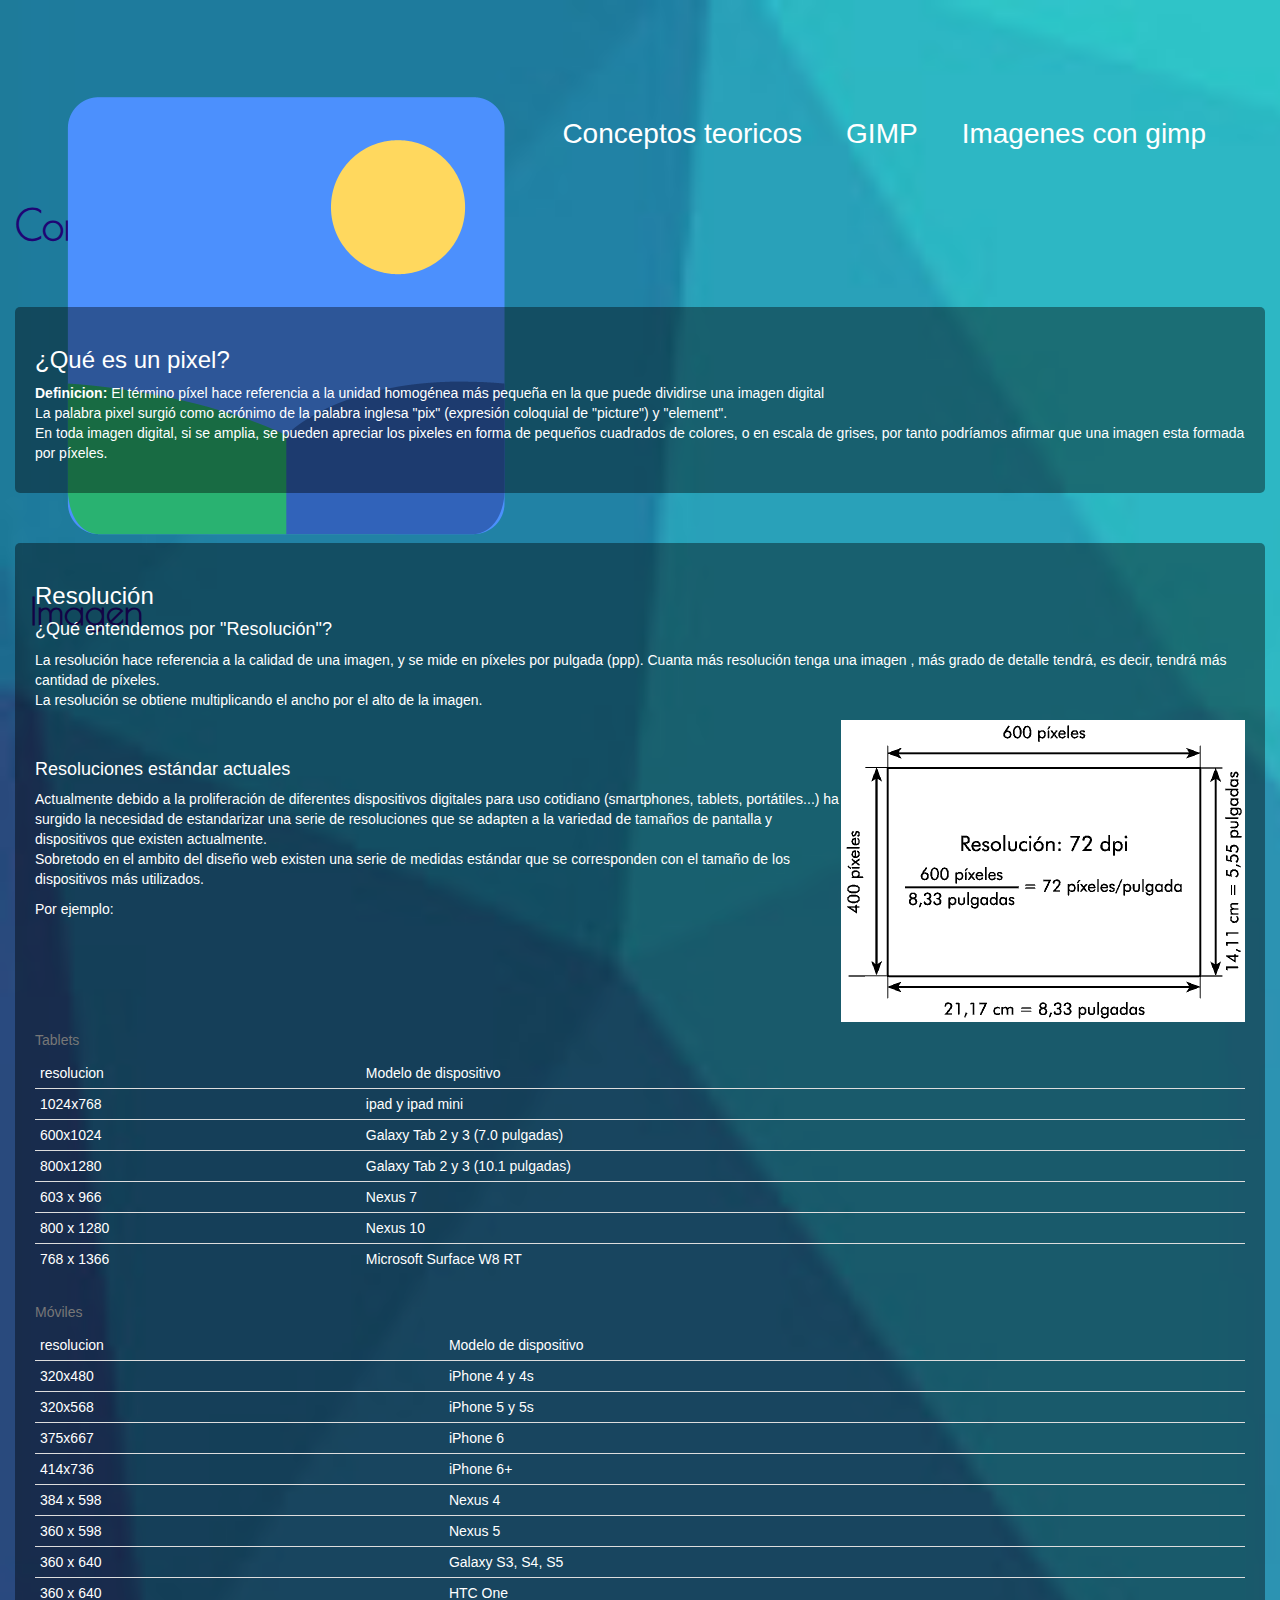
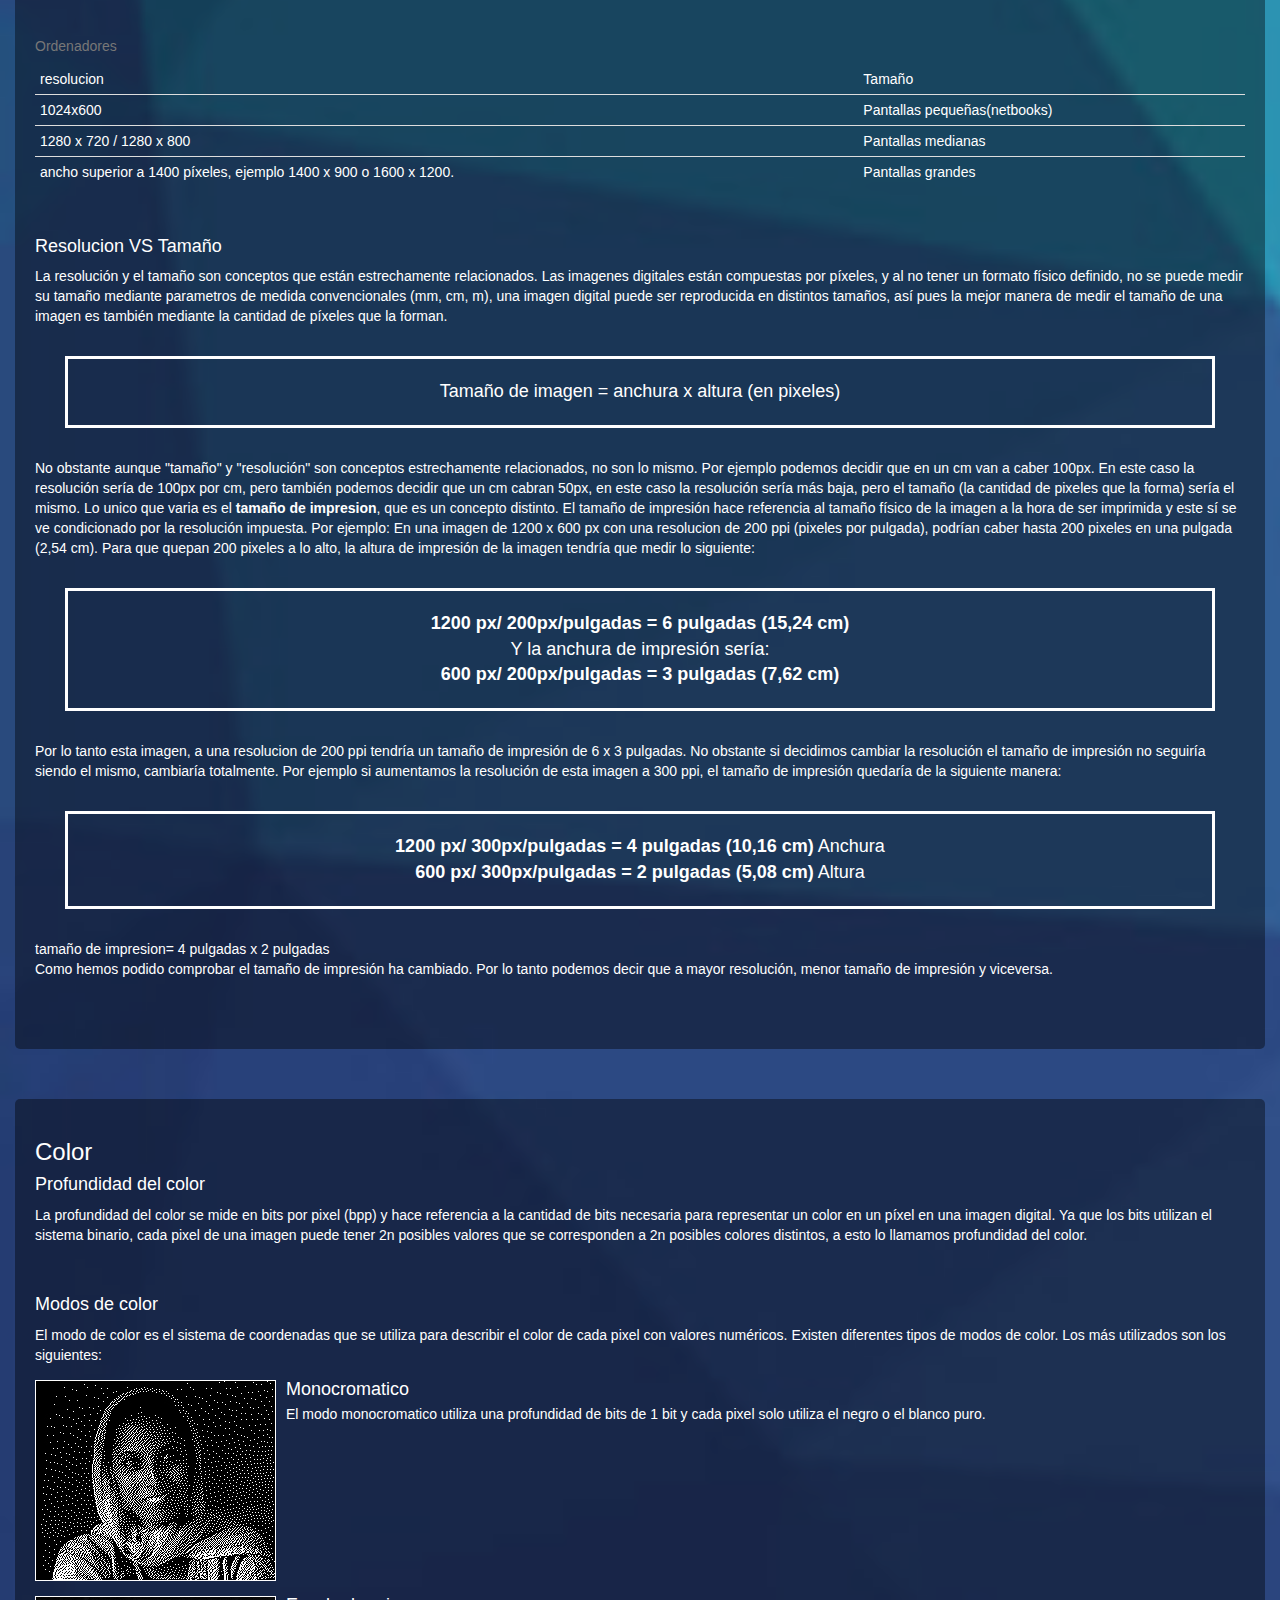
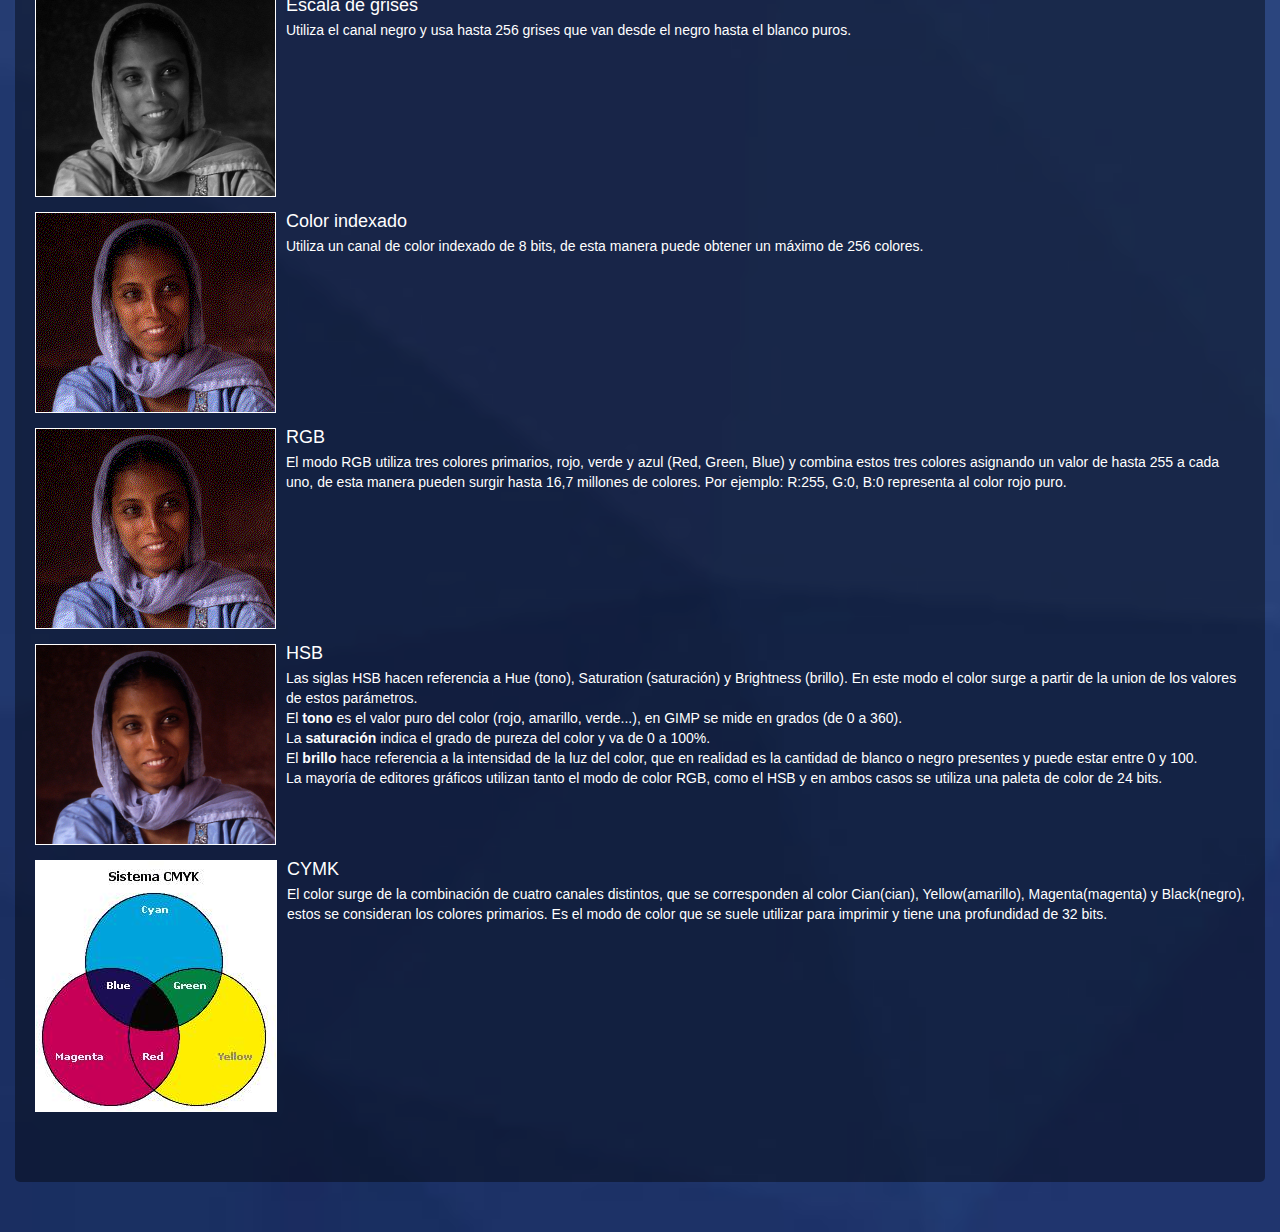
<file: imagen.html>
<!DOCTYPE html>
<html lang="en">
<head>
	<meta charset="UTF-8">
	<title>Document</title>
	<link rel="stylesheet" href="bootstrap-3.3.6-dist/css/bootstrap.min.css">
	<link rel="stylesheet" href="css/serviciosInformaticos.css">
	<link rel="stylesheet" href="css/contenidosTeoricos.css">
	<link href='https://fonts.googleapis.com/css?family=Poiret+One' rel='stylesheet' type='text/css'>
	<script src="/bootstrap-3.3.6-dist/js/bootstrap.min.js"></script>
</head>
<body>
<div class="container-fluid">


		<nav class="navbar navbar-default nav-justified">
		  <div class="container-fluid">
		    <div class="navbar-header">
		      <a class="navbar-brand" href="#">
		        <img src="imagenes/image.png" alt=""><h1> Imagen</h1>
		      </a>
		    </div>

		    <div class="collapse navbar-collapse" id="bs-example-navbar-collapse-1">
		      <ul class="nav navbar-nav">
			      <li><a href="">Conceptos teoricos</a></li>
			      <li><a href="">GIMP</a></li>
			      <li><a href="">Imagenes con gimp</a></li>
		       </ul>
		    </div><!-- /.navbar-collapse -->
		  </div>
		</nav>
				




			<h2>Conceptos Teóricos</h2>
	<div class="row">

		<div class="col-xs-12 col-md-12">
			
		
			<div class="apartado">
				<h3>¿Qué es un pixel?</h3>
				<p><b>Definicion:</b> El término píxel hace referencia a la unidad homogénea más pequeña en la que puede dividirse una imagen digital<br>
				La palabra pixel surgió como acrónimo de la palabra inglesa "pix" (expresión coloquial de "picture") y "element".<br>
				En toda imagen digital, si se amplia, se pueden apreciar los pixeles en forma de pequeños cuadrados de colores, o en escala de grises, por tanto podríamos afirmar que una imagen esta formada por píxeles. </p>

			</div>
		<div class="apartado">
			<h3>Resolución</h3>
			<div class="subApartado">
				<h4>¿Qué entendemos por "Resolución"?</h4>

				<p>La resolución hace referencia a la calidad de una imagen, y se mide en píxeles por pulgada (ppp). Cuanta más resolución tenga una imagen , más grado de detalle tendrá, es decir, tendrá más cantidad de píxeles.<br>
				La resolución se obtiene multiplicando el ancho por el alto de la imagen. </p>
				<img class="imagenDeEjemplo" src="imagenes/ejemploResolucion.gif">
				
			</div>
		
			<div class="subApartado">
				<h4>Resoluciones estándar actuales</h4>
				<p>
					Actualmente debido a la proliferación de diferentes dispositivos digitales para uso cotidiano (smartphones, tablets, portátiles...) ha surgido la necesidad de estandarizar una serie de resoluciones que se adapten a la variedad de tamaños de pantalla y dispositivos que existen actualmente.<br>
					Sobretodo en el ambito del diseño web existen una serie de medidas estándar que se corresponden con el tamaño de los dispositivos más utilizados.<br>
		
				</p>
				<p>Por ejemplo:</p>
				<table class="table table-condensed">
					<caption>Tablets</caption>
					<thead>
						<td>resolucion</td>
						<td>Modelo de dispositivo</td>
					</thead>

					<tbody>
						<tr>
							<td>1024x768</td>
							<td>ipad y ipad mini</td>
						</tr>
						<tr>
							<td>600x1024</td>
							<td>Galaxy Tab 2 y 3 (7.0 pulgadas)</td>
						</tr>

						<tr>
							<td>800x1280</td>
							<td>Galaxy Tab 2 y 3 (10.1 pulgadas)</td>
						</tr>

						<tr>
							<td>603 x 966 </td>
							<td>Nexus 7</td>
						</tr>


						<tr>
							<td>800 x 1280</td>
							<td>Nexus 10</td>
						</tr>

						<tr>
							<td>768 x 1366</td>
							<td>Microsoft Surface W8 RT</td>
						</tr>
					</tbody>

				</table>


				<table class="table table-condensed">
					<caption>Móviles</caption>
					<thead>
						<td>resolucion</td>
						<td>Modelo de dispositivo</td>
					</thead>

					<tbody>
						<tr>
							<td>320x480</td>
							<td>iPhone 4 y 4s</td>
						</tr>
						<tr>
							<td>320x568</td>
							<td>iPhone 5 y 5s</td>
						</tr>

						<tr>
							<td>375x667</td>
							<td>iPhone 6</td>
						</tr>

						<tr>
							<td>414x736</td>
							<td>iPhone 6+</td>
						</tr>

						<tr>
							<td>384 x 598</td>
							<td>Nexus 4</td>
						</tr>

						<tr>
							<td>360 x 598</td>
							<td>Nexus 5</td>
						</tr>

						<tr>
							<td>360 x 640</td>
							<td>Galaxy S3, S4, S5</td>
						</tr>

						<tr>
							<td>360 x 640</td>
							<td>HTC One</td>
						</tr>




					</tbody>

				</table>
				

				<table class="table table-condensed">
					<caption>Ordenadores</caption>
					<thead>
						<td>resolucion</td>
						<td>Tamaño</td>
					</thead>

					<tbody>
						<tr>
							<td>1024x600</td>
							<td>Pantallas pequeñas(netbooks)</td>
						</tr>
						<tr>
							<td>1280 x 720 / 1280 x 800 </td>
							<td>Pantallas medianas</td>
						</tr>
						<tr>
							<td>ancho superior a 1400 píxeles, ejemplo 1400 x 900 o 1600 x 1200. </td>
							<td>Pantallas grandes</td>
						</tr>

					</tbody>

				</table>
				



			</div>

			<div class="subApartado">
				
				<h4>Resolucion VS Tamaño</h4>

				<p>La resolución y el tamaño son conceptos que están estrechamente relacionados. Las imagenes digitales están compuestas por píxeles, y al no tener un formato físico definido, no se puede medir su tamaño mediante parametros de medida convencionales (mm, cm, m), una imagen digital puede ser reproducida en distintos tamaños, así pues la mejor manera de medir el tamaño de una imagen es también mediante la cantidad de píxeles que la forman.</p>
				<div class="recuadro">
					Tamaño de imagen = anchura x altura (en pixeles)
				</div>

				<p>No obstante aunque "tamaño" y "resolución" son conceptos estrechamente relacionados, no son lo mismo. Por ejemplo podemos decidir que en un cm van a caber 100px. En este caso la resolución sería de 100px por cm, pero también podemos decidir que un cm cabran 50px, en este caso la resolución sería más baja, pero el tamaño (la cantidad de pixeles que la forma) sería el mismo. Lo unico que varia es el <b>tamaño de impresion</b>, que es un concepto distinto.

				El tamaño de impresión hace referencia al tamaño físico de la imagen a la hora de ser imprimida y este sí se ve condicionado por la resolución impuesta. Por ejemplo:
				En una imagen de 1200 x 600 px con una resolucion de 200 ppi (pixeles por pulgada), podrían caber hasta 200 pixeles en una pulgada (2,54 cm). Para que quepan 200 pixeles a lo alto, la altura de impresión de la imagen tendría que medir lo siguiente:<br>


				<div class="recuadro">
					<b>1200 px/ 200px/pulgadas = 6 pulgadas (15,24 cm)</b><br>
				Y la anchura de impresión sería:<br>
				<b>600 px/ 200px/pulgadas = 3 pulgadas (7,62 cm)</b><br>
				</div>
				

				Por lo tanto esta imagen, a una resolucion de 200 ppi tendría un tamaño de impresión de 6 x 3 pulgadas.

				No obstante si decidimos cambiar la resolución el tamaño de impresión no seguiría siendo el mismo, cambiaría totalmente. Por ejemplo si aumentamos la resolución de esta imagen a 300 ppi, el tamaño de impresión quedaría de la siguiente manera:<br>

				<div class="recuadro">
					<b>1200 px/ 300px/pulgadas = 4 pulgadas (10,16 cm)</b> Anchura<br>
				<b>600 px/ 300px/pulgadas = 2 pulgadas (5,08 cm)</b>  Altura<br>
				</div>

				tamaño de impresion= 4 pulgadas x 2 pulgadas<br>

				Como hemos podido comprobar el tamaño de impresión ha cambiado. Por lo tanto podemos decir que a mayor resolución, menor tamaño de impresión y viceversa.



				</p>




			</div>

			

		</div>
		 
		 <div class="apartado">
		 	
		 	<h3>Color</h3>
		 	<div class="subApartado">
		 		<h4>Profundidad del color</h4>
		 		<p>La profundidad del color se mide en bits por pixel (bpp) y hace referencia a la cantidad de bits necesaria para representar un color en un píxel en una imagen digital. Ya que los bits utilizan el sistema binario, cada pixel de una imagen puede tener 2n posibles valores que se corresponden a 2n posibles colores distintos, a esto lo llamamos profundidad del color. </p>
		 	</div>
		 	<div class="subApartado">
		 		<h4>Modos de color</h4>
		 	    <p>El modo de color es el sistema de coordenadas que se utiliza para describir el color de cada pixel con valores numéricos. Existen diferentes tipos de modos de color. Los más utilizados son los siguientes:</p>

		 	    <div class="media">
				  <div class="media-left">
				    <a href="#">
				      <img class="media-object" src="imagenes/monocromatico.jpg" alt="...">
				    </a>
				  </div>
				  <div class="media-body">
				    <h4 class="media-heading">Monocromatico</h4>
				        El modo monocromatico utiliza una profundidad de bits de 1 bit y cada pixel solo utiliza el negro o el blanco puro.
				  </div>
				</div>

				<div class="media">
				  <div class="media-left">
				    <a href="#">
				      <img class="media-object" src="imagenes/escalaGrises.jpg" alt="...">
				    </a>
				  </div>
				  <div class="media-body">
				    <h4 class="media-heading">Escala de grises</h4>
				        Utiliza el canal negro y usa hasta 256 grises que van desde el negro hasta el blanco puros.
				  </div>
				</div>

				<div class="media">
				  <div class="media-left">
				    <a href="#">
				      <img class="media-object" src="imagenes/colorIndexado.jpg" alt="...">
				    </a>
				  </div>
				  <div class="media-body">
				    <h4 class="media-heading">Color indexado</h4>
				        Utiliza un canal de color indexado de 8 bits, de esta manera puede obtener un máximo de 256 colores.
				  </div>
				</div>


				<div class="media">
				  <div class="media-left">
				    <a href="#">
				      <img class="media-object" src="imagenes/RGB.jpg" alt="...">
				    </a>
				  </div>
				  <div class="media-body">
				    <h4 class="media-heading">RGB</h4>
				        El modo RGB utiliza tres colores primarios, rojo, verde y azul (Red, Green, Blue) y combina estos tres colores asignando un valor de hasta 255 a cada uno, de esta manera pueden surgir hasta 16,7 millones de colores. Por ejemplo: R:255, G:0, B:0 representa al color rojo puro.
				  </div>
				</div>


				<div class="media">
				  <div class="media-left">
				    <a href="#">
				      <img class="media-object" src="imagenes/HSB.jpg" alt="...">
				    </a>
				  </div>
				  <div class="media-body">
				    <h4 class="media-heading">HSB</h4>
				        Las siglas HSB hacen referencia a Hue (tono), Saturation (saturación) y Brightness (brillo). En este modo el color surge a partir de la union de los valores de estos parámetros.<br>El <b>tono</b> es el valor puro del color (rojo, amarillo, verde...), en GIMP se mide en grados (de 0 a 360).<br>
				        La <b>saturación</b> indica el grado de pureza del color y va de 0 a 100%.<br>
				        El <b>brillo</b> hace referencia a la intensidad de la luz del color, que en realidad es la cantidad de blanco o negro presentes y puede estar entre 0 y 100.<br>
				        La mayoría de editores gráficos utilizan tanto el modo de color RGB, como el HSB y en ambos casos se utiliza una paleta de color de 24 bits.

				  </div>
				</div>

				<div class="media">
				  <div class="media-left">
				    <a href="#">
				      <img class="media-object" src="imagenes/cymk.jpg" alt="...">
				    </a>
				  </div>
				  <div class="media-body">
				    <h4 class="media-heading">CYMK</h4>
				        
                     El color surge de la combinación de cuatro canales distintos, que se corresponden al color Cian(cian), Yellow(amarillo), Magenta(magenta) y Black(negro), estos se consideran los colores primarios. Es el modo de color que se suele utilizar para imprimir y tiene una profundidad de 32 bits.
				</div>



		 	</div>
		 	

		 </div>

		</div>
	</div>
	
</div>
	

</body>
</html>
</file>
<file: css/serviciosInformaticos.css>
html{
	background:url('../imagenes/colorful3.jpg') no-repeat;
	background-size: cover;

}
body{
	background-color: transparent !important;

	font-family: 'Questrial', sans-serif !important;
	color: #BFFBEE!important;
}
.container{
	background-color: transparent !important;
	
}
.thumbnail{
	/*background: rgba(256, 256, 256, 0.3);*/
	background: rgba(0, 0, 0, 0.4);
	border: none;
	font-size: 30px;
	height: 550px;
	max-width: 500px;
	padding: 10px;
	margin: 10px auto;

}
.caption{
	color:white!important;
font-family: 'Quicksand', sans-serif;
height: 100px;


}



h1{
	
	font-family: 'Poiret One', cursive;
	font-weight: bold;
}
h2{
	font-family: 'Poiret One', cursive;
font-size: 40px;
	font-weight: bold;
}


.rojo{
	color: #F24242!important;
}
.naranja{
	color: #FFE179!important;
}
.verde{
	color: #0CFFCE!important;
}
.azul{
	color:#90EBFF!important;
}
.lila{
	color:#F0CCFF!important;
}

header{
	margin-bottom: 25px;
}

.navbar-brand span{
font-size: 70px;
font-family: 'Cabin Sketch', cursive;
	font-weight: bold;
	color: #8BFFF5;
}

.navbar-brand small{
font-size: 35px;
color:white;
font-family: 'Sacramento', cursive;
}


.navbar, .navbar-default{
	margin-top:45px!important;
	margin-bottom:30px!important;
	margin-left: 0px !important;
	background-color: transparent;
	border:none;

}
.nav, .navbar-nav{
	float: right;
}
.nav, .navbar-nav li{
	font-size: 28px;
	color: white;
	margin: 7px!important;
}

.nav, .navbar-nav li a{
font-family: 'Quicksand', sans-serif;
	color: white!important;
}

.nav, .navbar-nav li a:hover{

	color: #FFF3AF!important;

}
.subApartado img{
	float: right;
	position: relative;
	border: 1px solid white;

}

.apartado{
	/*margin-bottom:50px!important;*/
	background: rgba(0, 0, 0, 0.4);
	padding: 20px;
	border-radius: 5px;
	color:white!important;
width:100%;
	/*float:right;*/

	margin: 50px auto!important;

}

.subApartado{
	margin-bottom: 50px;

}
.recuadro{
	background-color: transparent;
	border: 3px solid white;
	text-align: center;
	padding:20px;
	font-size: 18px;
	margin:30px;
}
</file>
<file: css/contenidosTeoricos.css>
html{
	background-color: #106AFF!important;
}
body{
	background-color: transparent !important;

	font-family: 'Questrial', sans-serif !important;
	color: #BFFBEE!important;
}

.navbar-brand {
	
	font-family: 'Poiret One', cursive;
	font-weight: bold;
	color: #1F0574!important;
}
h2{
	font-family: 'Poiret One', cursive;
font-size: 40px;
	font-weight: bold;
	color: #1F0574;
}
</file>
